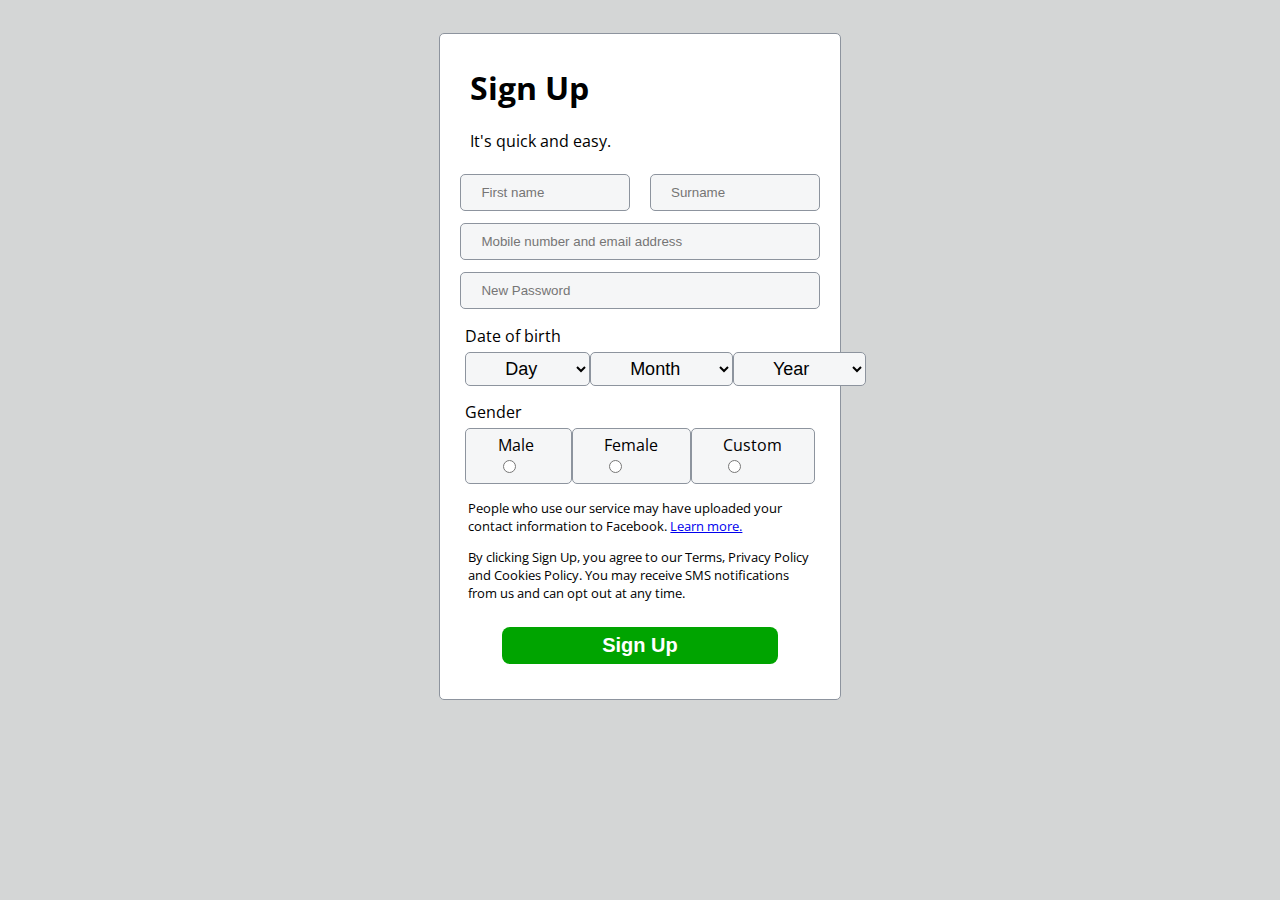
<file: Ex_Week_2/index.html>
<!DOCTYPE html>
<html lang="en">

<head>
    <meta charset="UTF-8">
    <meta name="viewport" content="width=device-width, initial-scale=1.0">
    <title>Document</title>
    <link rel="stylesheet" href="style.css">
</head>

<body>
    <form class="container">
        <h1>Sign Up</h1>
        <p id="easy">It's quick and easy.</p>

        <div class="name-box">
            <input type="text" name="firstname" placeholder="First name" id="firstname">
            <input type="text" name="surname" placeholder="Surname" id="surname">
        </div>
        <div class="firstname-error"></div>
        <div class="surname-error"></div>


        <div class="email-box">
            <input type="text" name="email" placeholder="Mobile number and email address" id="email">
        </div>
        <div class="email-error"></div>


        <div class="pass-box">
            <input type="password" name="password" placeholder="New Password" id="password">
        </div>
        <div class="password-error"></div>

        <div class="dateofbirth">
            <label for="date" class="date">Date of birth</label>
            <br>
            <div class="dropdown">
                <div class="dropdown-content">
                    <select id="day" title="day">
                        <option value="">Day</option>
                    </select>
                    <select id="month" title="month">
                        <option value="">Month</option>
                    </select>
                    <select id="year" title="year">
                        <option value="">Year</option>
                    </select>
                </div>
            </div>
            <div class="date-error"></div>
        </div>

        <div class="gender">
            <label for="gender" class="gender">Gender</label>
            <br>
            <div class="gender-sele">
                <div id="male" onclick="activeRadio()">
                    <label>
                        <span>Male</span>
                        <input type="radio" name="gender" placeholder="Male" value="option1">
                    </label>
                </div>
                <div id="female" onclick="activeRadio()">
                    <label>
                        <span>Female</span>
                        <input type="radio" name="gender" placeholder="Female" value="option2">
                    </label>
                </div>
                <div id="custom" onclick="activeRadio()">
                    <label>
                        <span>Custom</span>
                        <input type="radio" name="gender" placeholder="Custom" value="option3">
                    </label>
                </div>
            </div>
            <div class="gender-error"></div>
        </div>

        <div class="point">
            <p>People who use our service may have uploaded your contact information to Facebook. <a
                    href="https://www.facebook.com/help/637205020878504">Learn more.</a></p>
            <p>By clicking Sign Up, you agree to our Terms, Privacy Policy and Cookies Policy. You may receive SMS
                notifications from us and can opt out at any time.</p>
        </div>

        <div class="submit-btn">
            <input type="submit" name="submit" value="Sign Up" id="submit">
        </div>
    </form>

    <script src="style.js"></script>
</body>

</html>
</file>
<file: Ex_Week_2/style.css>
@import url('https://fonts.googleapis.com/css2?family=Open+Sans:ital,wght@0,300..800;1,300..800&display=swap');

body {
    display: flex;
    justify-content: center;
    align-items: center;
    background-color: rgb(212, 214, 214);
    font-family: Open Sans;
}

.container {
    background-color: white;
    width: 30%;
    border: 1px solid #8d949e;
    /* height: 50%; */
    border-radius: 5px;
    margin-top: 2%;
    padding: 10px;
}

h1,
#easy {
    margin-left: 20px;
}

.name-box,
.email-box,
.pass-box {
    padding: 1px 0;
    display: flex;
    justify-content: center;
}

.firstname-error,
.surname-error,
.email-error,
.password-error,
.date-error {
    display: flex;
    justify-content: center;
}

#firstname,
#surname {
    width: 45%;
    padding: 10px 20px;
    margin: 5px 10px;
    border-radius: 5px;
    border: 1px solid #8d949e;
    background-color: #f5f6f7;
}

#password,
#email {
    padding: 10px 20px;
    margin: 5px 10px;
    width: 90%;
    border-radius: 5px;
    border: 1px solid #8d949e;
    background-color: #f5f6f7;
}

label.date,
label.gender {
    margin-left: 15px;
}

.dateofbirth,
.gender {
    margin-top: 10px;
}

.dropdown-content,
.gender-sele {
    display: flex;
    justify-content: space-between;
    margin: 5px 15px;
}

#day,
#month,
#year {
    padding: 5px 10%;
    border-radius: 5px;
    border: 1px solid #8d949e;
    background-color: #f5f6f7;
    font-size: 18px;
}

#male,
#female,
#custom {
    padding: 5px 9%;
    border-radius: 5px;
    border: 1px solid #8d949e;
    background-color: #f5f6f7;
}

.point {
    margin: 15px 10px 15px 18px;
    font-size: 13px;
}

.submit-btn {
    display: flex;
    justify-content: center;
    margin: 25px;
}

#submit {
    padding: 7px 100px;
    font-size: 20px;
    background-color: #00a400;
    border-radius: 8px;
    border: none;
    color: white;
    font-weight: 600;
}
</file>
